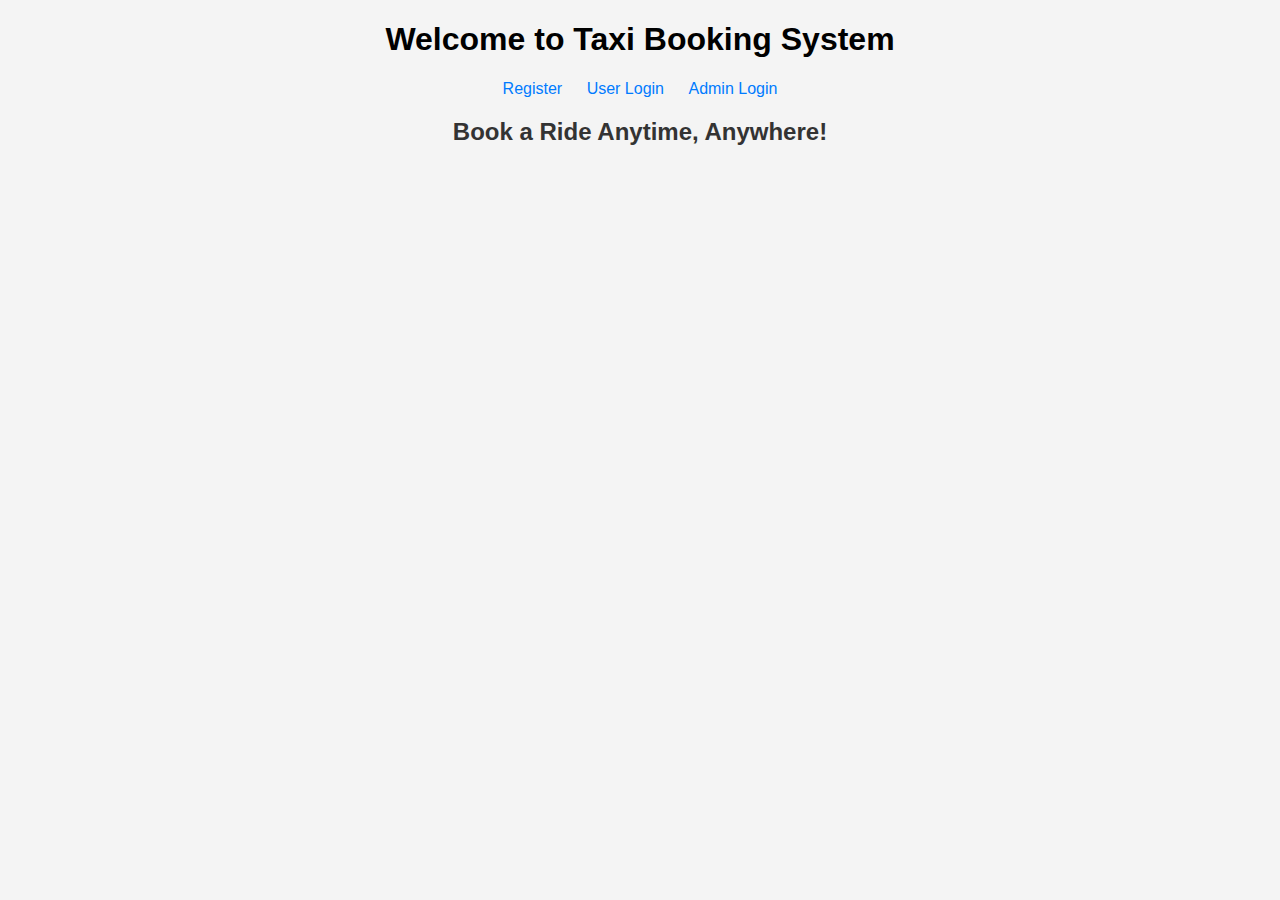
<file: index.html>
<!DOCTYPE html>
<html lang="en">
<head>
    <meta charset="UTF-8">
    <meta name="viewport" content="width=device-width, initial-scale=1.0">
    <title>Taxi Booking System</title>
    <link rel="stylesheet" href="style.css">
</head>
<body>
    <header>
        <h1>Welcome to Taxi Booking System</h1>
        <nav>
            <a href="register.html">Register</a>
            <a href="login.html">User Login</a>
            <a href="admin_login.html">Admin Login</a>
        </nav>
    </header>
    <main>
        <h2>Book a Ride Anytime, Anywhere!</h2>
    </main>
</body>
</html>
</file>
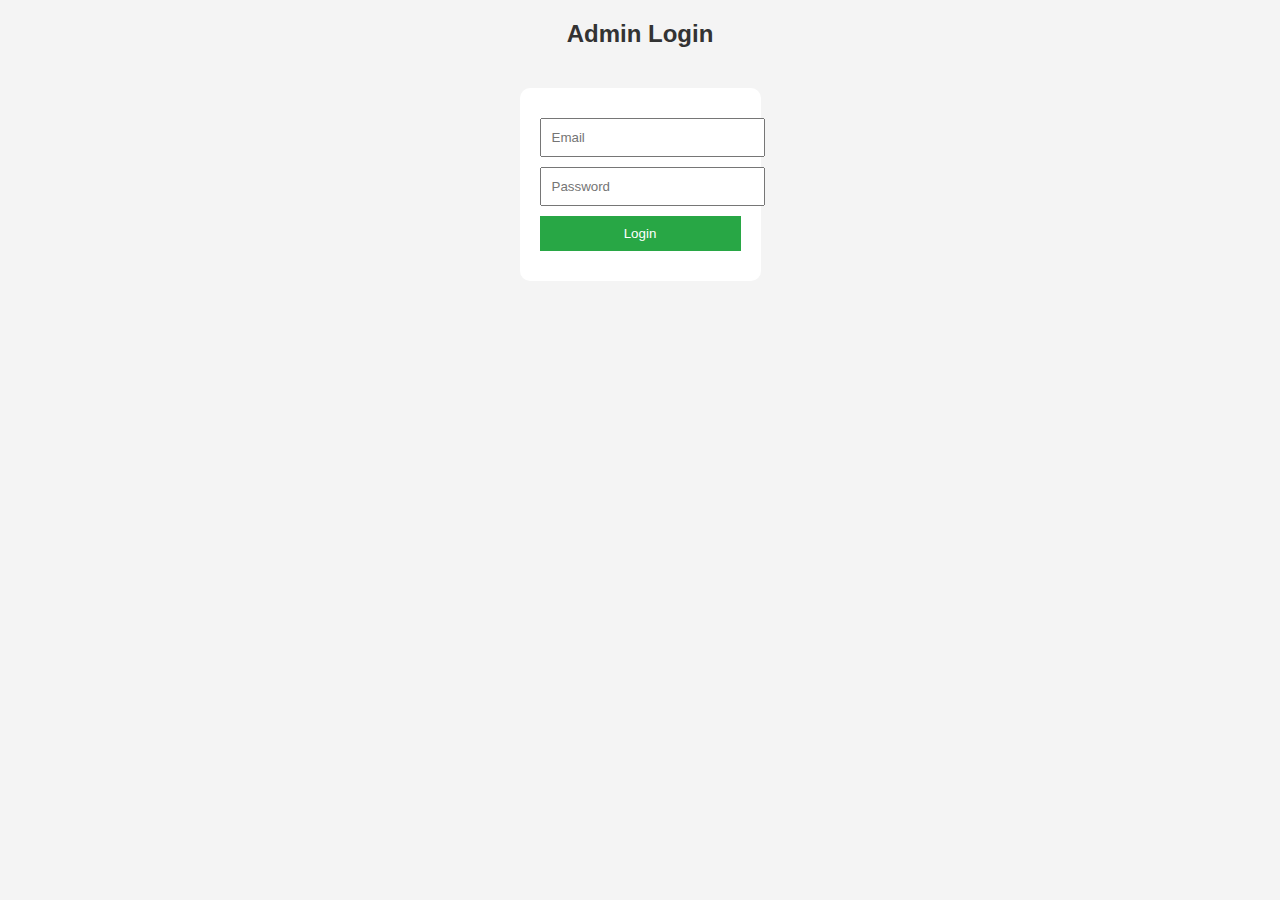
<file: admin_login.html>
<!DOCTYPE html>
<html lang="en">
<head>
    <meta charset="UTF-8">
    <meta name="viewport" content="width=device-width, initial-scale=1.0">
    <title>Taxi Booking System</title>
    <link rel="stylesheet" href="style.css">
</head>
<body>
    <h2>Admin Login</h2>
    <form action="admin_login.php" method="POST">
        <input type="email" name="email" placeholder="Email" required>
        <input type="password" name="password" placeholder="Password" required>
        <button type="submit">Login</button>
    </form>
</body>
</html>
</file>
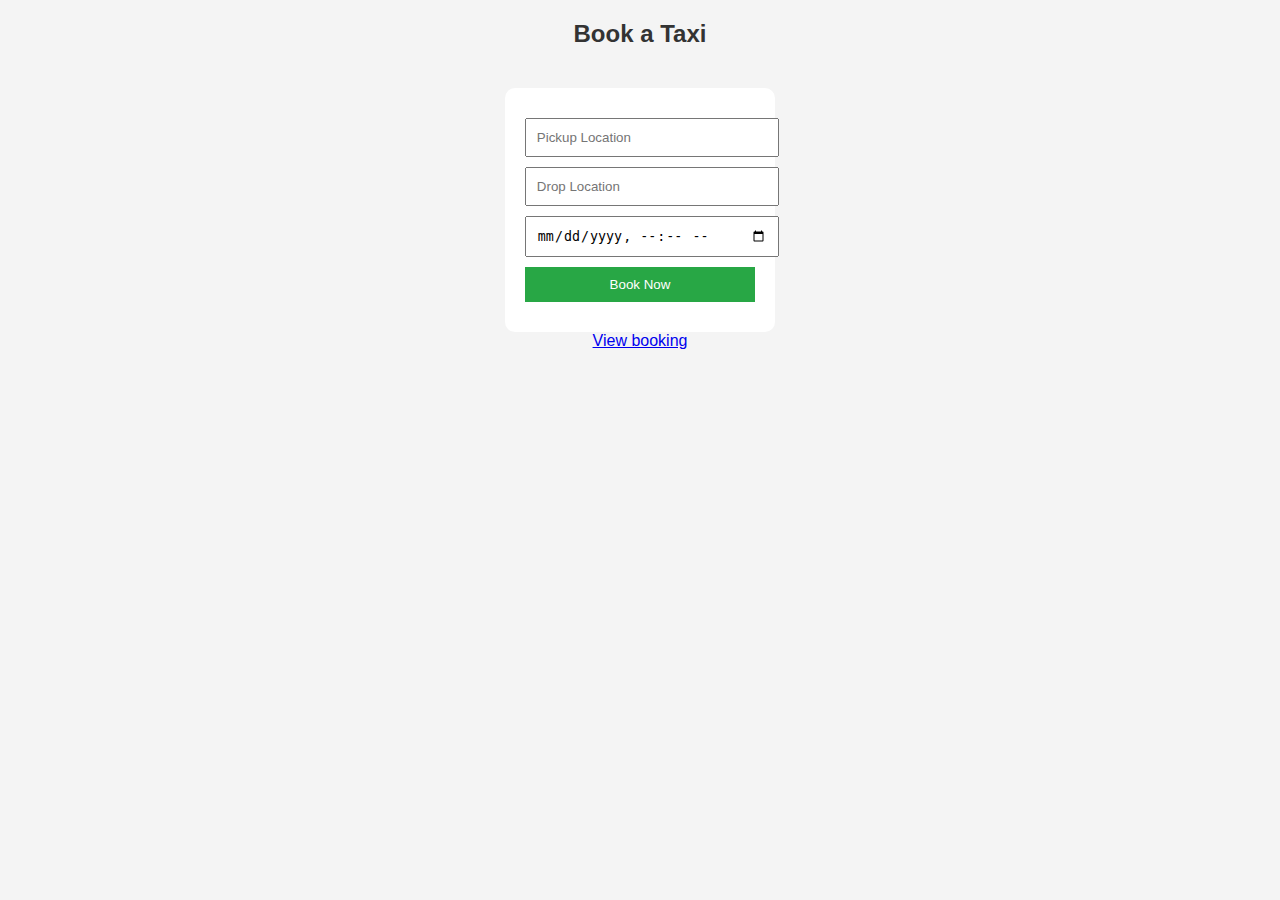
<file: booking.html>
<!DOCTYPE html>
<html lang="en">
<head>
    <meta charset="UTF-8">
    <meta name="viewport" content="width=device-width, initial-scale=1.0">
    <title>Taxi Booking System</title>
    <link rel="stylesheet" href="style.css">
</head>
<body>
    <h2>Book a Taxi</h2>
    <form action="booking.php" method="POST">
        <input type="text" name="pickup" placeholder="Pickup Location" required>
        <input type="text" name="drop" placeholder="Drop Location" required>
        <input type="datetime-local" name="booking_date" required>
        <button type="submit">Book Now</button>
    </form>
   <br> <a href="view_booking.php">View booking</a>
   
</body>
</html>
</file>
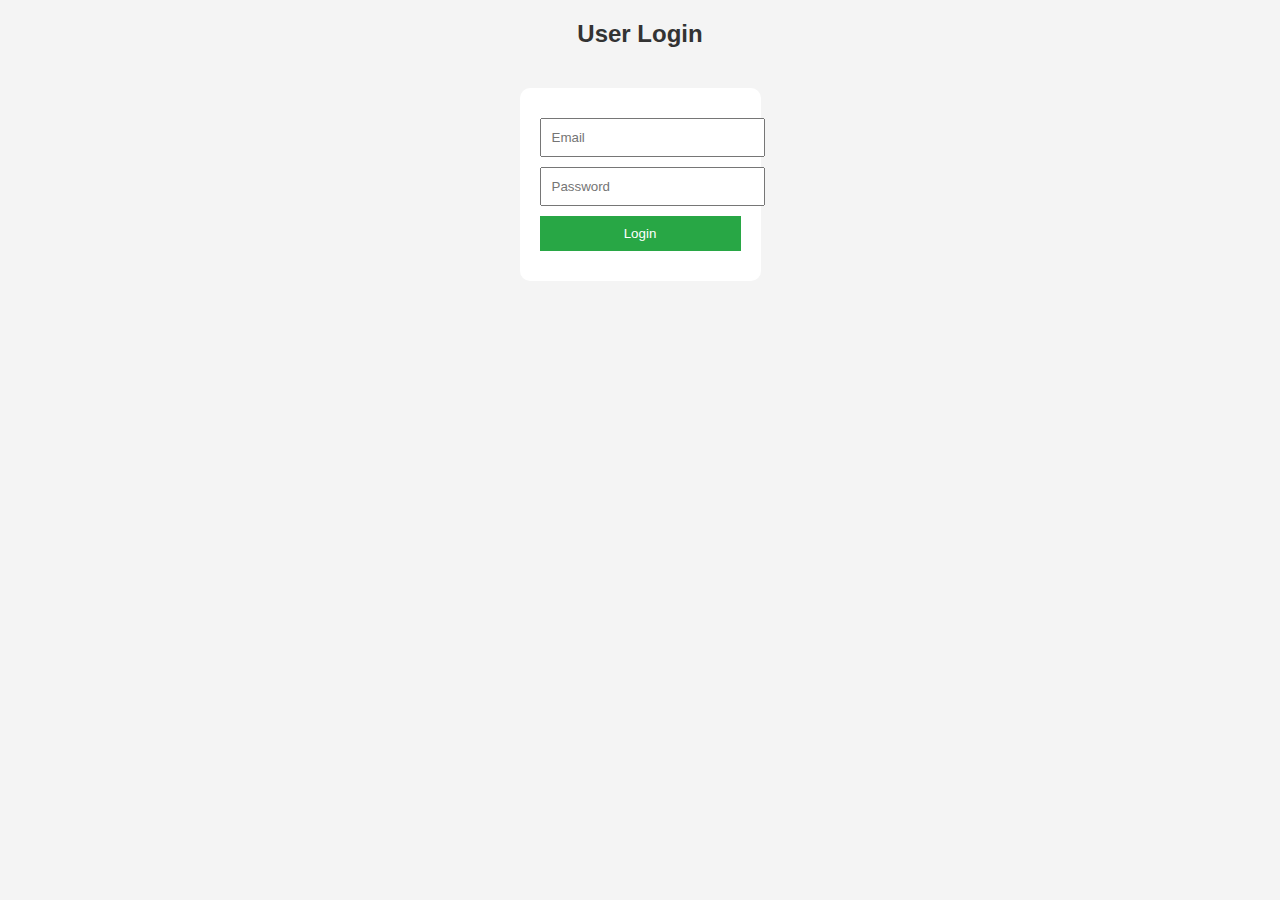
<file: login.html>
<!DOCTYPE html>
<html lang="en">
<head>
    <meta charset="UTF-8">
    <meta name="viewport" content="width=device-width, initial-scale=1.0">
    <title>Taxi Booking System</title>
    <link rel="stylesheet" href="style.css">
</head>
<body>
    <h2>User Login</h2>
    <form action="login.php" method="POST">
        <input type="email" name="email" placeholder="Email"required>
        <input type="password" name="password" placeholder="Password" required>
        <button type="submit">Login</button>
    </form>
</body>
</html>
</file>
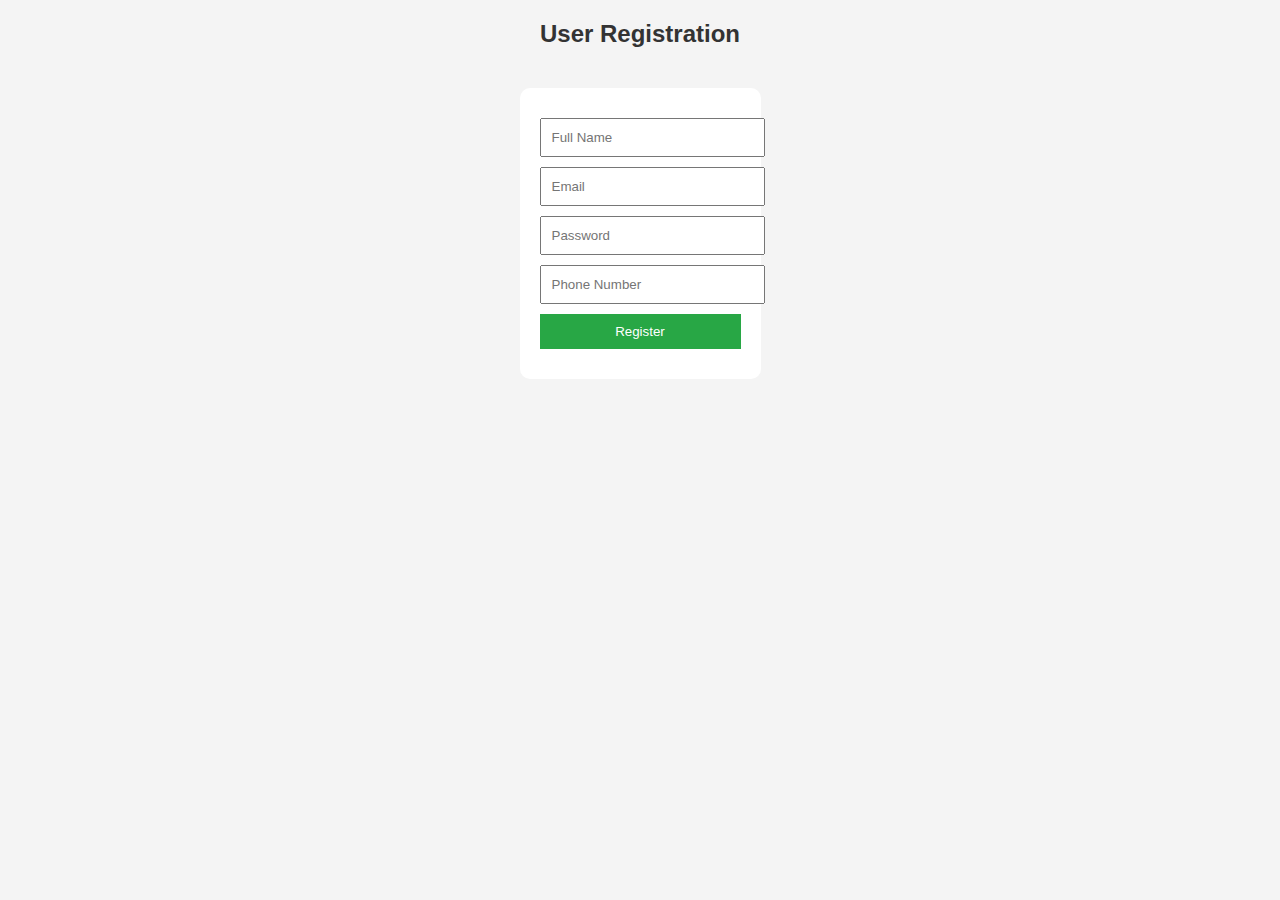
<file: register.html>
<!DOCTYPE html>
<html lang="en">
<head>
    <meta charset="UTF-8">
    <meta name="viewport" content="width=device-width, initial-scale=1.0">
    <title>Taxi Booking System</title>
    <link rel="stylesheet" href="style.css">
</head>
<body>
    <h2>User Registration</h2>
    <form action="register.php" method="POST">
        <input type="text" name="name" placeholder="Full Name"required>
        <input type="email" name="email" placeholder="Email" required>
        <input type="password" name="password" placeholder="Password" required>
        <input type="text" name="phone" placeholder="Phone Number" required>
        <button type="submit">Register</button>
    </form>
</body>
</html>
</file>
<file: style.css>
Body {
    Font-family: Arial, sans-serif;
    Text-align: center;
    Background-color: #f4f4f4;
    Margin: 0;
    Padding: 0;
}

H2 {
    Color: #333;
}

Form {
    Background: white;
    Padding: 20px;
    Border-radius: 10px;
    Display: inline-block;
    Margin-top: 20px;
}

Input, button {
    Display: block;
    Width: 100%;
    Margin: 10px 0;
    Padding: 10px;
}

Button {
    Background: #28a745;
    Color: white;
    Border: none;
    Cursor: pointer;
}

Button:hover {
    Background: #218838;
}

Nav a {
    Margin: 10px;
    Text-decoration: none;
    Color: #007bff;
}
.cancel-table
{
    body {
        font-family: Arial, sans-serif;
        background-color: #f4f4f9;
        margin: 0;
        padding: 0;
    }
    
    /* Container for the page content */
    .container {
        width: 80%;
        margin: 20px auto;
        padding: 20px;
        background-color: #fff;
        box-shadow: 0 2px 10px rgba(0, 0, 0, 0.1);
        border-radius: 8px;
    }
    .container::after{
        content: "";
        display:table;
        clear: both;
       }
    
    /* Page Title */
    h2 {
        text-align: center;
        color: #333;
    }
    
    /* Table Styling */
    table {
        width: 100%;
        border-collapse: collapse;
        margin-top: 20px;
    }
    
    th, td {
        padding: 12px;
        text-align: left;
        border-bottom: 1px solid #ddd;
    }
    
    th {
        background-color: #4CAF50;
        color: white;
    }
    
    tr:hover {
        background-color: #f2f2f2;
    }
    
    table td {
        font-size: 14px;
        color: #333;
    }
    
    /* Buttons and Actions */
    button {
        background-color: #4CAF50;
        color: white;
        padding: 10px 20px;
        border: none;
        cursor: pointer;
        border-radius: 4px;
        transition: background-color 0.3s ease;
    }
    
    button:hover {
        background-color: #45a049;
    }
    
    /* Error or No Records Message */
    .no-records {
        text-align: center;
        color: #888;
        font-size: 16px;
        padding: 20px;
    }
    
    /* Footer and Page Bottom */
    footer {
        text-align: center;
        padding: 10px;
        margin-top: 40px;
        background-color: #333;
        color: white;
    }
}
</file>
